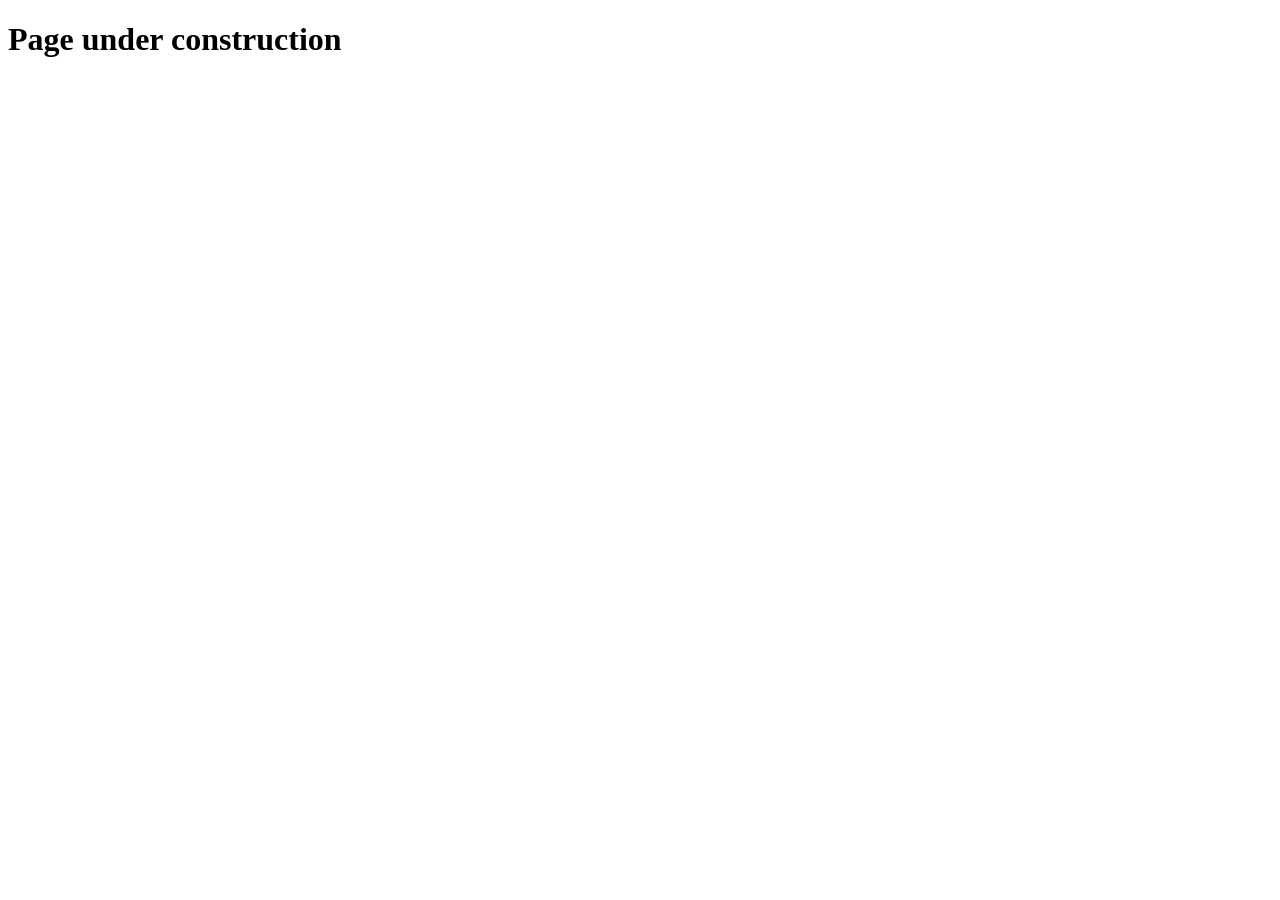
<file: My_Portfolio/FAQ's.html>
<!DOCTYPE html>
<html lang="en">
<head>
    <meta charset="UTF-8">
    <meta name="viewport" content="width=device-width, initial-scale=1.0">
    <title>Saloni</title>
    <link rel="icon" href="fav.png" type="image/x-icon"/>
</head>
<body>
    <h1> Page under construction</h1>
</body>
</html>
</file>
